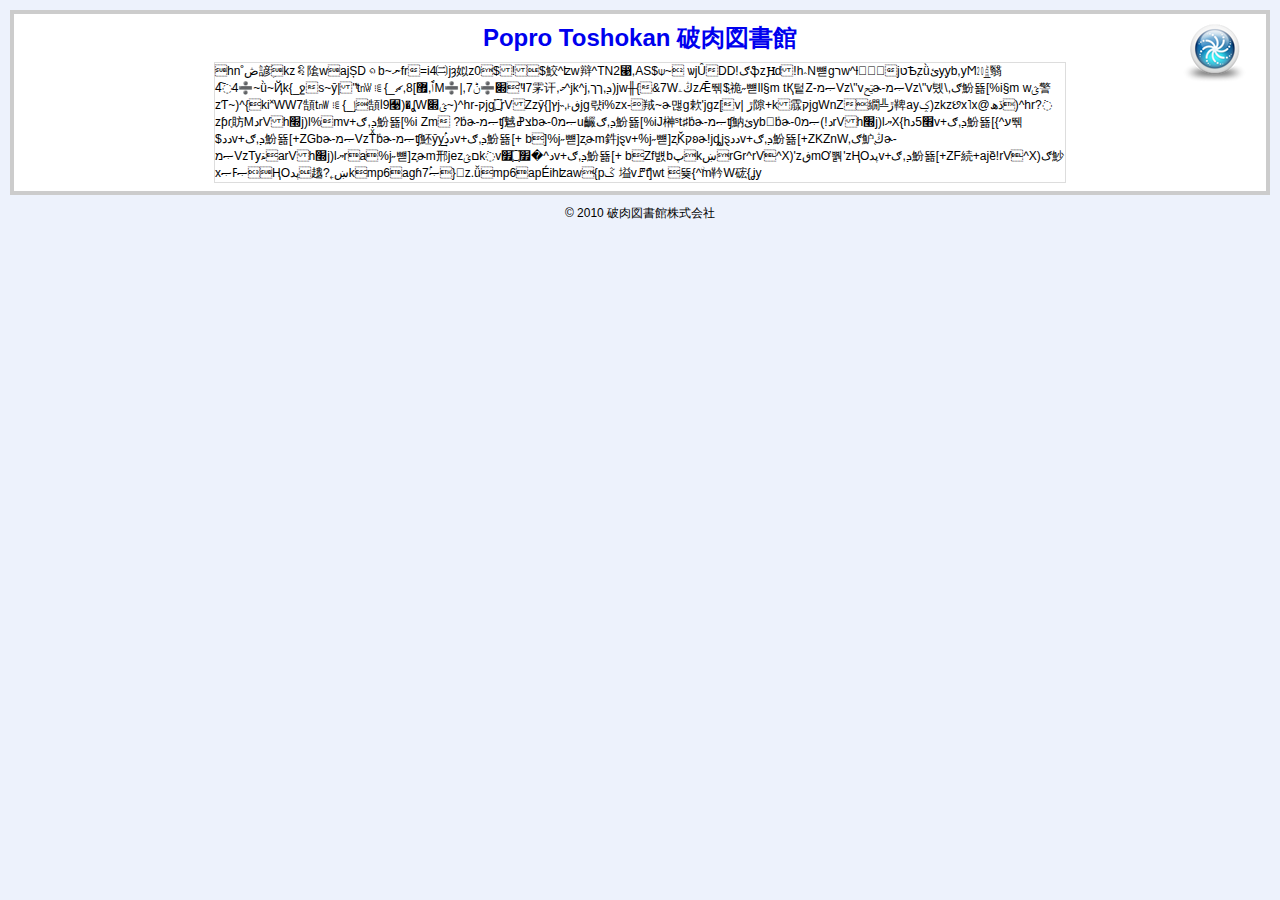
<file: view.htm>
<!DOCTYPE html PUBLIC "-//W3C//DTD XHTML 1.0 Transitional//EN" "http://www.w3.org/TR/xhtml1/DTD/xhtml1-transitional.dtd">
<html xmlns="http://www.w3.org/1999/xhtml">
<head>
<meta http-equiv="Content-Type" content="text/html;charset=utf-8" />
<title>Popro Toshokan</title>
<link href="default.css" rel="stylesheet" type="text/css" />
</head>

<body>

<div id="container">

<div id="header-title"><a href="index.htm#1">Popro Toshokan 破肉図書館</a></div>

<div id="gobbs" style="position:absolute;right:20px;top:10px;"><a href="./bbs/" target="_blank"><img src="gobbs.png" alt="Visit Forum" /></a></div>

<div id="torrent-details">
</div>

</div><!-- container end -->

<div id="footer-copyright">&copy; 2010 破肉図書館株式会社</div>
<script type="text/javascript" src="js/jquery-1.4.1.min.js"></script>
<script type="text/javascript" src="js/base64.js"></script>
<script type="text/javascript" src="js/utf8to16.js"></script>
<script type="text/javascript">
$(document).ready(function(){
	$.get('ajaxd.php?hash=' + location.hash.slice(1), function (data) {
		$("#torrent-details").html(utf8to16(decode64(data)));
	});
});
</script>
<script type="text/javascript">
var gaJsHost = (("https:" == document.location.protocol) ? "https://ssl." : "http://www.");
document.write(unescape("%3Cscript src='" + gaJsHost + "google-analytics.com/ga.js' type='text/javascript'%3E%3C/script%3E"));
</script>
<script type="text/javascript">
try {
var pageTracker = _gat._getTracker("UA-12501301-1");
pageTracker._trackPageview();
} catch(err) {}</script>

</body>
</html>
</file>
<file: default.css>
@charset "utf-8";

abbr {
	cursor: help;
}

img {
	border: none;
	vertical-align: middle;
}

body {
	font-family: Verdana, Geneva, sans-serif;
	font-size: 12px;
	background: #EDF2FC;
	padding: 0px;
	margin: 0px;
}

a:hover {
	color: #1010C0;
	text-decoration: underline;
}

a:link {
	text-decoration: none;
}

table {
	margin: 0px;
	padding: 0px;
}

#container {
	position: relative;
	margin: 10px;
	padding: 8px;
	border: 4px solid #CCCCCC;
	background: #FFFFFF;
}

#header-title {
	font-size: 2em;
	font-weight: bold;
	margin-bottom: 8px;
	text-align: center;
}

#header-version {
	font-size: 0.8em;
	font-weight: bold;
	margin-bottom: 8px;
	text-align: center;
}

#header-version img {
	margin-bottom: -3px;
}

#header-left {
	position: absolute;
	top: 4px;
	left: 4px;
	font-size: 11px;
	color: #555555;
}

#header-time {
	position: absolute;
	top: 4px;
	right: 4px;
	font-size: 0.8em;
	color: #555555;
}

#header-links {
	font-size: 0.8em;
	font-weight: normal;
	margin-bottom: 8px;
	text-align: center;
}

#search-form {
	display: block;
	text-align: center;
	margin-bottom: 5px;
}

#categories-list, #filters-list {
	text-align: center;
	list-style: none;
	margin: 0px;
	margin-bottom: 8px;
	padding: 0px;
}

#categories-list li, #filters-list li {
	display: inline;
	margin: 0px;
	margin-right: 5px;
}

#main-index {
	width: 100%;
	border-spacing: 0px;
	border: 1px solid #CCDDDD;
	margin-bottom: 5px;
	margin-top: 5px;
}

#main-index tr:hover td {
	background: #DDDDDD;
}

.main-index-row-dark {
	background: #EEEEEE;
}

.main-index-row-light {
	background: #FFFFFF;
}

.main-index-row-batch-dark {
	background: #FFFFCC;
}

.main-index-row-batch-light {
	background: #FFFFE0;
}

.main-index-link-cell {
	/*width: 150px;*/
	white-space: nowrap;
	vertical-align: bottom;
	font-size: 0.9em;
}

.main-index-name {
	padding-bottom: 2px;
}

/*.main-index-name a:link, .main-index-name a:visited {
	color: #991111;
}*/

.main-index-name a.trusted {
	color: #116611;
}

.main-index-name a.fail, .kw-light {
	color: #996666 !important;
}

.kw-team {
	color: #22AA00 !important;
}

.main-index-other {
	font-size: 0.9em;
	color: #555555;
}

.main-index-details {
	margin-bottom: 2px;
}

.main-index-category-cell {
	width: 64px;
}

.main-index-category-cell a {
	margin-top: 0px;
	padding: 0px;
}

.main-pagination {
	text-align: center;
	list-style: none;
	margin: 0px;
	padding: 0px;
}

.main-pagination li {
	display: inline;
	margin-right: 5px;
}

.icon {
	margin-bottom: -2px;
}

#submit-table {
	margin: auto;
	width: 80%;
}

.submit-label {
	width: 20px;
	text-align: right;
}

.submit-description {
	font-size: 0.9em;
	color: #555555;
	text-align: right;
}

.submit-submit {
	text-align: center;
}

#submit-table input[type=text],
#submit-table input[type=password] {
	width: 99%;
}

#torrent-details {
	width: 850px;
	margin: auto;
	border: 1px solid #DDDDDD;
}

.torrent-details-label {
	font-weight: bold;
}

#torrent-details table {
	border-spacing: 0px;
	border-collapse: collapse;
}

#torrent-details table td {
	padding-right: 5px;
}

#torrent-details div {
	padding: 1px;
}

#torrent-details div:hover {
	background: #DDDDDD;
}

#torrent-details a.report-link {
	display: block;
	text-align: center;
	margin: auto;
}

#torrent-details a.report-link:hover {
	background: #FFAAAA;
}

#torrent-details a.details-link {
	display: block;
	text-align: center;
	margin: auto;
}

.torrent-details-row-dark {
	background: #EEEEEE;
}

.torrent-details-row-light {
	background: #FFFFFF;
}

#footer-copyright {
	text-align: center;
	margin-bottom: 8px;
}

#footer-stats {
	text-align: center;
	margin-bottom: 20px;
}

.clear {
	clear: both;
}

.box-error {
	padding: 4px;
	border: 1px solid #FF0000;
	background: #FFEEEE;
}

.box-success {
	padding: 4px;
	border: 1px solid #00FF00;
	background: #EEFFEE;
}

.box-notification {
	padding: 4px;
	border: 1px solid #999900;
	background: #FFFFEE;
}

.showme {
	display: none;
}

.red-line {
	border-top: 2px solid red;
}

.team {
	padding: 1px 3px;
	margin-right: 2px;
	border: 1px solid #999900;
	background: #FFFFEE;
}

.torrent-stats td,
.torrent-stats th {
	border: 1px solid #AAA;
}

.tar {
	text-align: right;
}
.tac {
	text-align: center;
}

#episode-index div {
	display:block;
	float:left;
	margin: 2px 0 2px 10px;
	height: 24px;
	white-space: nowrap;
	word-break:keep-all;
}

#episode-index div a {
	line-height: 24px;
	padding: 2px;
	white-space: nowrap;
	word-break:keep-all;
	min-height: 15px;
}

#episode-index div a.ei {
	border: 1px solid #999900;
	background-color: #FFFFEE;
	color: #CC3300;
}

#episode-index div a.team {
	border: 1px solid pink;
	background-color: #FFF5F5;
}

.main-index-link-cell div {
	padding: 0 5px;
}

cite {
	color: gray;
	font-size: 10px;
}

.gl a {
	color: #5d98c6!important;
}

#quickpanel {
	position: absolute;
	right: 20px;
	top: 10px;
}

#quickpanel div {
	float: left;
	text-align: center;
}

#UserPanel {
	display:none;
	position: absolute;
	right: 50px;
	top: 120px;
	width: 300px;
	height: 200px;
	background-color: #fff7ff;
	border: 1px solid gray;
}
</file>
